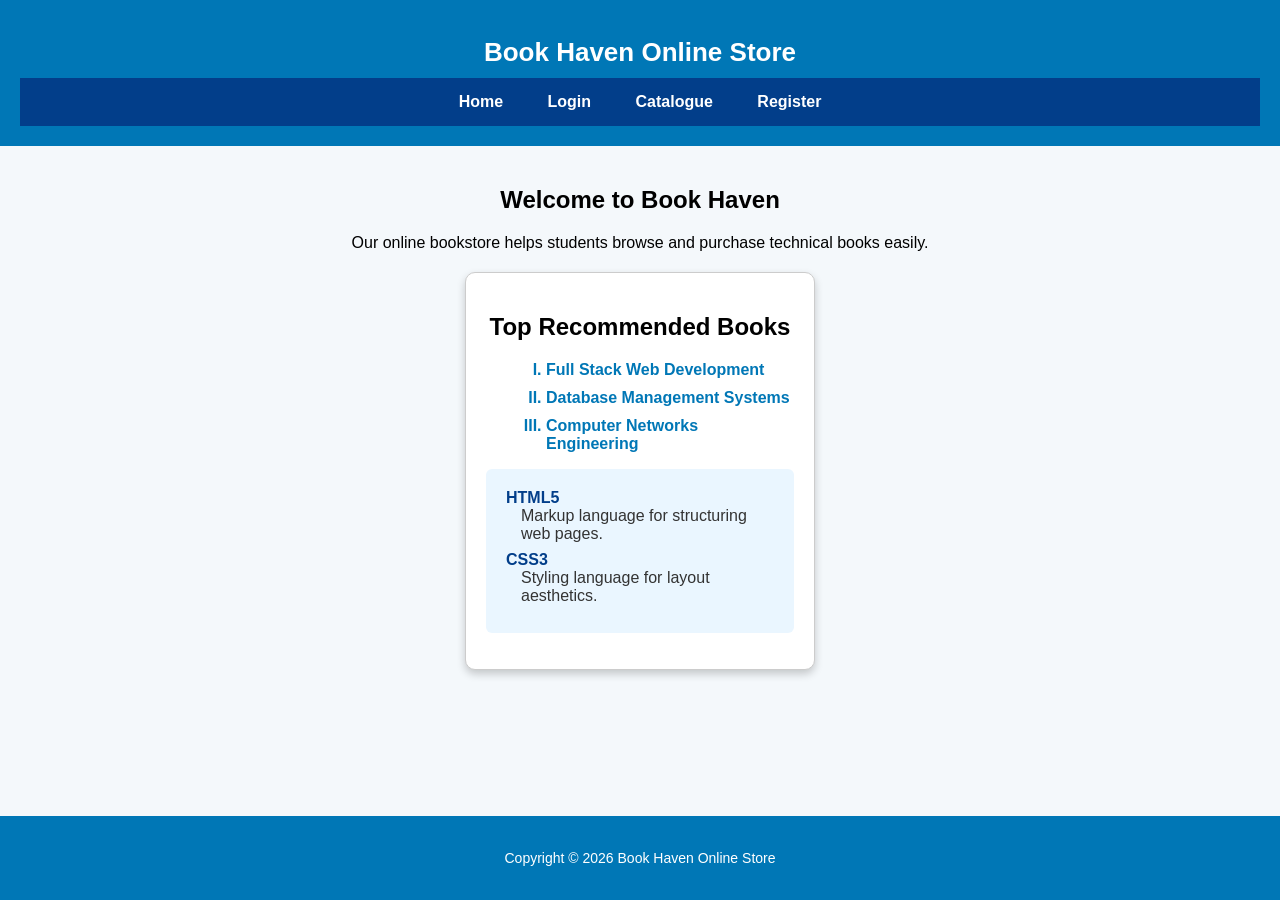
<file: index.html>
<!DOCTYPE html>
<html lang="en">
<head>
    <meta charset="UTF-8">
    <title>Book Haven - Home</title>
    <link rel="stylesheet" href="style.css">
</head>
<body>
    <header>
        <h1>Book Haven Online Store</h1>
        <nav>
            <a href="index.html">Home</a>
            <a href="login.html">Login</a>
            <a href="catalogue.html">Catalogue</a>
            <a href="register.html">Register</a>
        </nav>
    </header>

    <main>
        <h2>Welcome to Book Haven</h2>
        <p>Our online bookstore helps students browse and purchase technical books easily.</p>

        <div class="card">
            <h2>Top Recommended Books</h2>
            <ol>
                <li>Full Stack Web Development</li>
                <li>Database Management Systems</li>
                <li>Computer Networks Engineering</li>
            </ol>

            <dl>
                <dt>HTML5</dt>
                <dd>Markup language for structuring web pages.</dd>
                <dt>CSS3</dt>
                <dd>Styling language for layout aesthetics.</dd>
            </dl>
        </div>
    </main>

    <footer>
        <p>Copyright &copy; 2026 Book Haven Online Store</p>
    </footer>
</body>
</html>
</file>
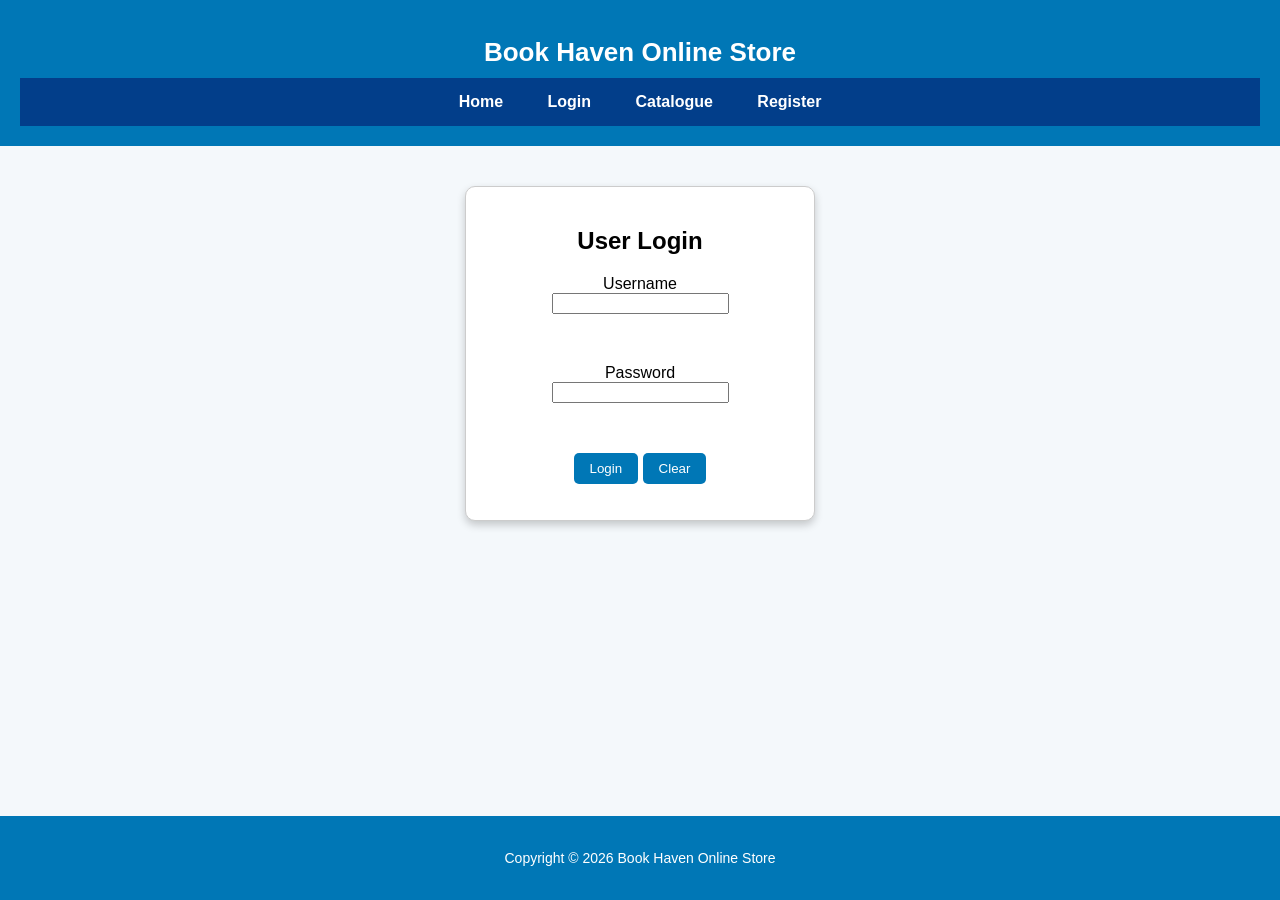
<file: login.html>
<!DOCTYPE html>
<html lang="en">
<head>
    <meta charset="UTF-8">
    <title>Book Haven - Login</title>
    <link rel="stylesheet" href="style.css">
</head>
<body>
    <header>
        <h1>Book Haven Online Store</h1>
        <nav>
            <a href="index.html">Home</a>
            <a href="login.html">Login</a>
            <a href="catalogue.html">Catalogue</a>
            <a href="register.html">Register</a>
        </nav>
    </header>

    <main>
        <div class="card">
            <h2>User Login</h2>
            <form>
                <p>
                    <label>Username</label><br>
                    <input type="text" name="username" required>
                </p>
                <br>
                <p>
                    <label>Password</label><br>
                    <input type="password" name="password" required>
                </p>
                <br>
                <p>
                    <button type="submit">Login</button>
                    <button type="reset">Clear</button>
                </p>
            </form>
        </div>
    </main>

    <footer>
        <p>Copyright &copy; 2026 Book Haven Online Store</p>
    </footer>
</body>
</html>
</file>
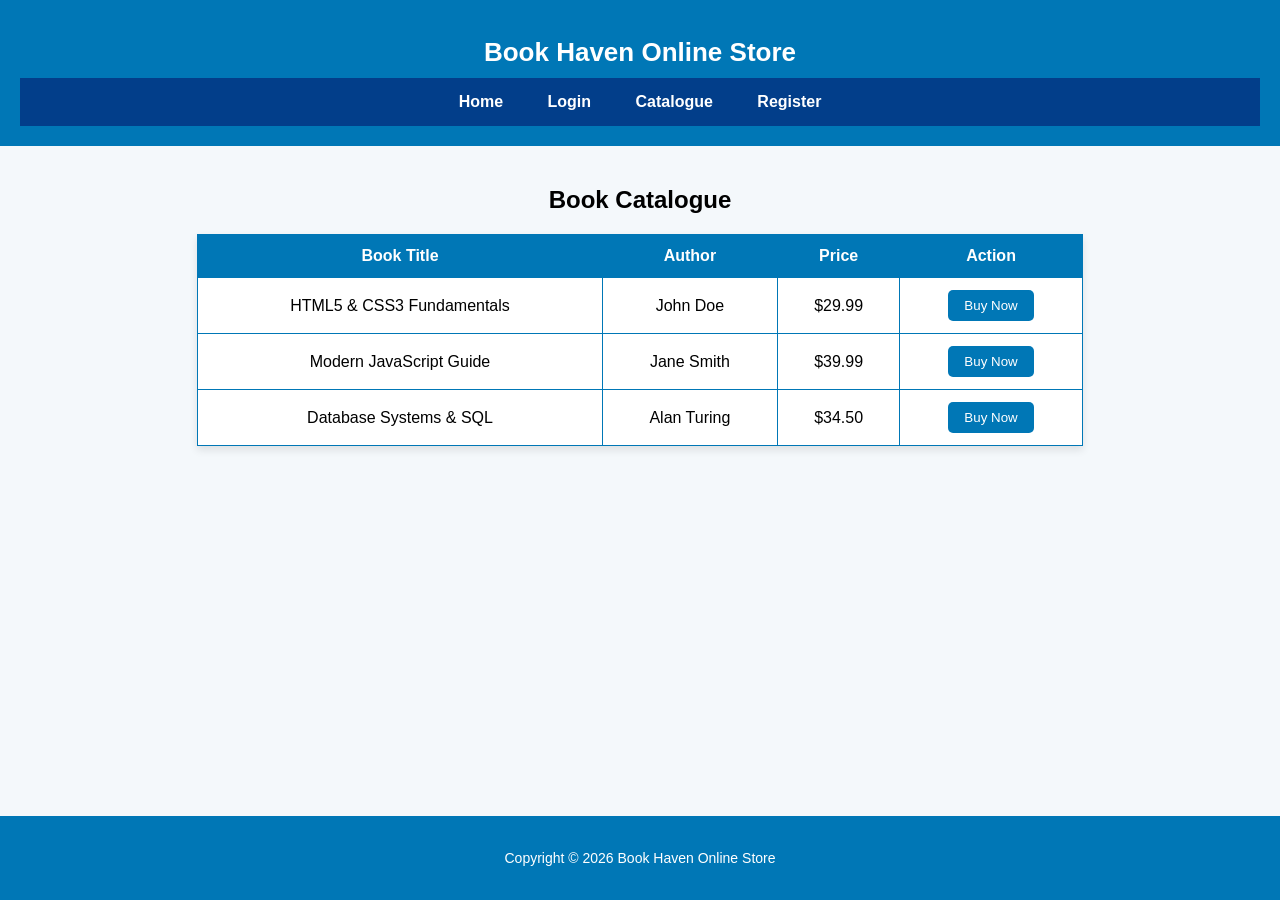
<file: register.html>
<!DOCTYPE html>
<html lang="en">
<head>
    <meta charset="UTF-8">
    <title>Book Haven - Catalogue</title>
    <link rel="stylesheet" href="style.css">
</head>
<body>
    <header>
        <h1>Book Haven Online Store</h1>
        <nav>
            <a href="index.html">Home</a>
            <a href="login.html">Login</a>
            <a href="catalogue.html">Catalogue</a>
            <a href="register.html">Register</a>
        </nav>
    </header>

    <main>
        <h2>Book Catalogue</h2>
        <table>
            <thead>
                <tr>
                    <th>Book Title</th>
                    <th>Author</th>
                    <th>Price</th>
                    <th>Action</th>
                </tr>
            </thead>
            <tbody>
                <tr>
                    <td>HTML5 & CSS3 Fundamentals</td>
                    <td>John Doe</td>
                    <td>$29.99</td>
                    <td><button>Buy Now</button></td>
                </tr>
                <tr>
                    <td>Modern JavaScript Guide</td>
                    <td>Jane Smith</td>
                    <td>$39.99</td>
                    <td><button>Buy Now</button></td>
                </tr>
                <tr>
                    <td>Database Systems & SQL</td>
                    <td>Alan Turing</td>
                    <td>$34.50</td>
                    <td><button>Buy Now</button></td>
                </tr>
            </tbody>
        </table>
    </main>

    <footer>
        <p>Copyright &copy; 2026 Book Haven Online Store</p>
    </footer>
</body>
</html>
</file>
<file: style.css>
/* ==========================================
   TASK 1: APPLY BASIC PAGE STYLING
   ========================================== */
* {
    box-sizing: border-box;
}

body {
    background-color: #f4f8fb;
    font-family: Arial, sans-serif;
    text-align: center;
    margin: 0;
    padding: 0;
    min-height: 100vh;
    display: flex;
    flex-direction: column;
}

/* ==========================================
   TASK 2: STYLE THE HEADER AND FOOTER
   ========================================== */
header, footer {
    background-color: #0077b6;
    color: white;
    padding: 20px;
    text-align: center;
}

header h1 {
    font-size: 26px;
    margin-bottom: 10px;
}

/* ==========================================
   TASK 3: DESIGN HORIZONTAL NAVIGATION BAR
   ========================================== */
nav {
    background-color: #023e8a;
    padding: 15px;
}

nav a {
    color: white;
    text-decoration: none;
    display: inline-block;
    margin: 0 20px;
    font-weight: bold;
    transition: color 0.3s;
}

nav a:hover {
    color: yellow;
}

/* ==========================================
   TASK 4: CARD STYLING
   ========================================== */
.card {
    background-color: white;
    border: 1px solid #ccc;
    border-radius: 10px;
    padding: 20px;
    margin: 20px auto;
    width: 350px;
    box-shadow: 0 4px 8px rgba(0, 0, 0, 0.2);
}

/* ==========================================
   TASK 5: STYLE LISTS
   ========================================== */
ol {
    list-style-type: upper-roman;
    text-align: left;
    margin-left: 20px;
}

li {
    margin: 10px 0;
    color: #0077b6;
    font-weight: bold;
}

dl {
    background-color: #eaf6ff;
    padding: 20px;
    text-align: left;
    border-radius: 6px;
    margin-top: 15px;
}

dt {
    font-weight: bold;
    color: #023e8a;
}

dd {
    margin-left: 15px;
    margin-bottom: 8px;
    color: #333;
}

/* ==========================================
   TASK 6: CREATE CONSISTENT LAYOUT FOR ALL PAGES
   ========================================== */
main {
    width: 80%;
    margin: auto;
    padding: 20px;
    flex: 1; /* Pushes footer to the bottom */
}

table {
    margin: 20px auto;
    border-collapse: collapse;
    width: 90%;
    background-color: white;
    box-shadow: 0 4px 8px rgba(0, 0, 0, 0.1);
}

th, td {
    border: 1px solid #0077b6;
    padding: 12px;
    text-align: center;
}

th {
    background-color: #0077b6;
    color: white;
}

button {
    background-color: #0077b6;
    color: white;
    border: none;
    padding: 8px 16px;
    border-radius: 5px;
    cursor: pointer;
}

button:hover {
    background-color: #023e8a;
}

footer {
    margin-top: auto;
    font-size: 14px;
}
</file>
